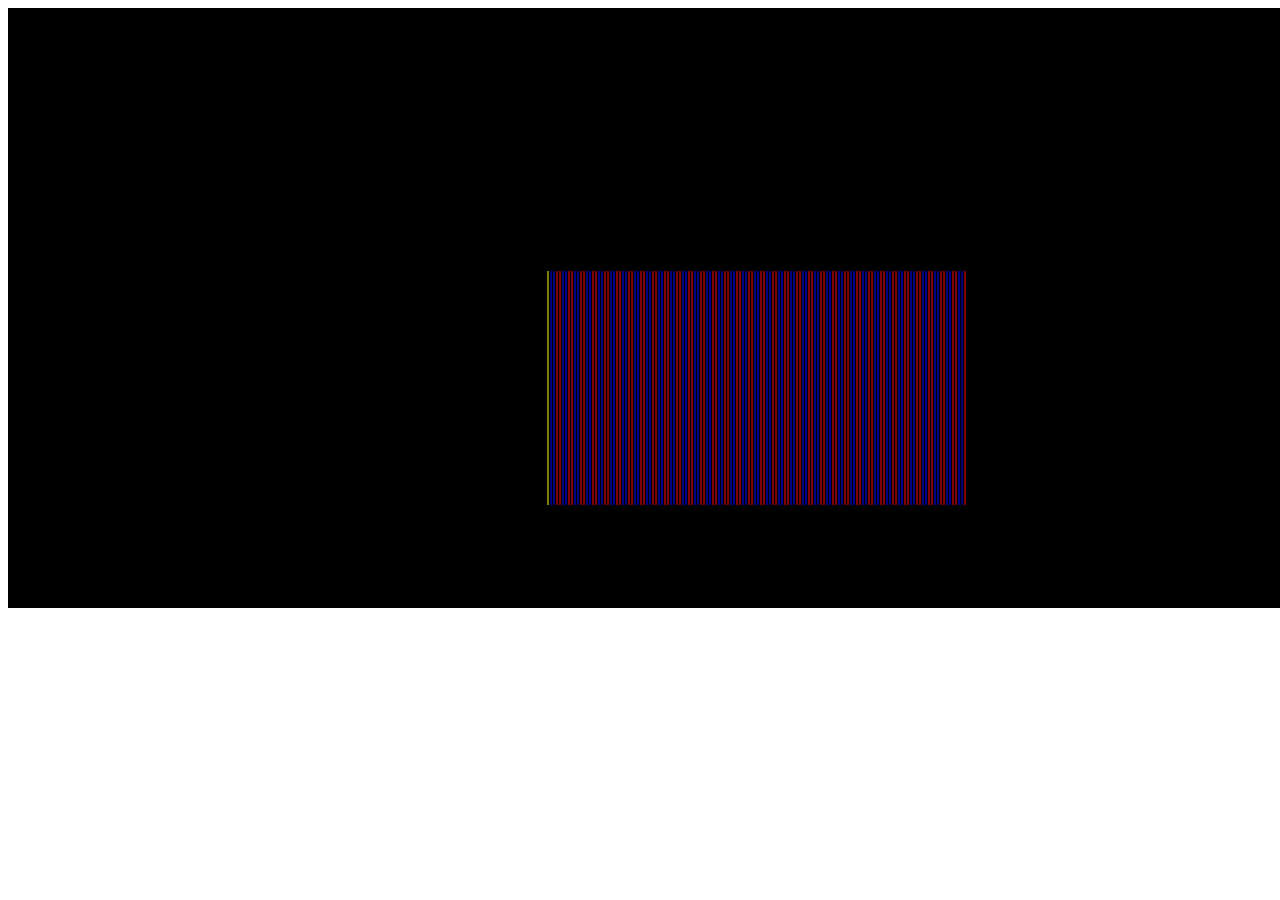
<file: task-6/index.html>
<!DOCTYPE html>
<html>
<head>
	<meta charset="utf-8">
	<title>Task 6</title>
</head>
<body onload="setUp()">
	<canvas width="1350" height="600" id="paint"></canvas>
	<script src="./js/script.js"></script>
</body>
</html>
</file>
